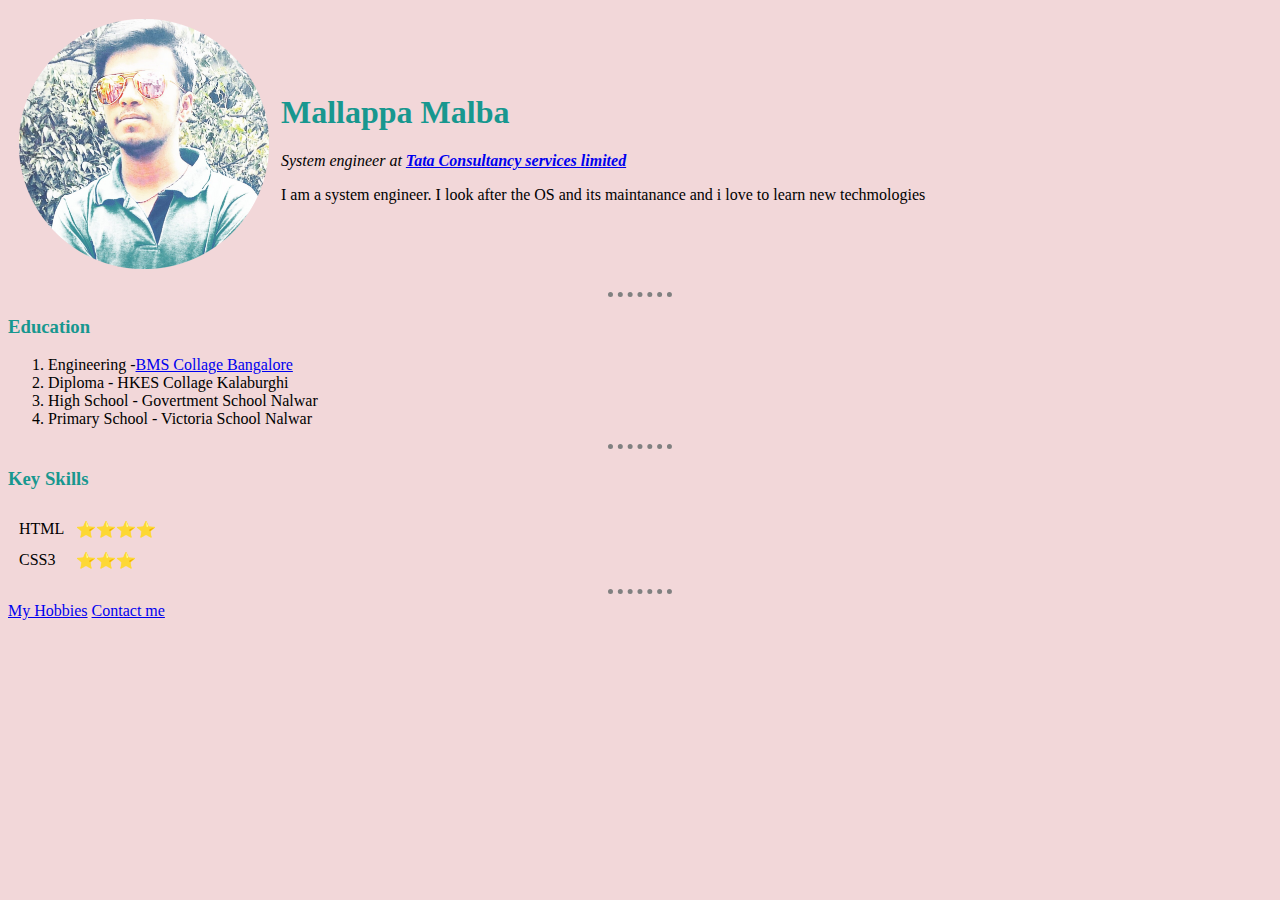
<file: index.html>
<!DOCTYPE html>
<html lang="en" dir="ltr">

<head>
  <meta charset="utf-8">
  <title>My Personal Site</title>
  <link rel="stylesheet" href="styles.css"> 
</head>

<body>
  <table cellspacing ="10">
    <tr>
      <td><img src="Malba.jpg" alt="Mallappa Profile Pic" height="250" width="250"></td>
      <td>  <h1>Mallappa Malba</h1>
        <p><em>System engineer at <strong> <a href="https://www.tcs.com/">Tata Consultancy services limited</a></strong></em></p>
        <p>I am a system engineer. I look after the OS and its maintanance and i love to learn new techmologies</p></td>
    </tr>
  </table>
  <hr>
  <h3>Education</h3>
  <ol>
    <li>Engineering -<a href="https://www.bmsce.ac.in/">BMS Collage Bangalore</a></li>
    <li>Diploma - HKES Collage Kalaburghi</li>
    <li>High School - Govertment School Nalwar</li>
    <li>Primary School - Victoria School Nalwar </li>
  </ol>
  <hr>
  <h3>Key Skills</h3>
<table cellspacing ="10">
        <tr>
          <td>HTML</td>
          <td>⭐⭐⭐⭐</td>
        </tr>
        <tr>
          <td>CSS3</td>
          <td>⭐⭐⭐</td>
        </tr>
</table>
  <hr>
  <a href="hobbies.html" target=_blank>My Hobbies</a>
  <a href="contact.html" target="_blank">Contact me</a>
</body>

</html>
</file>
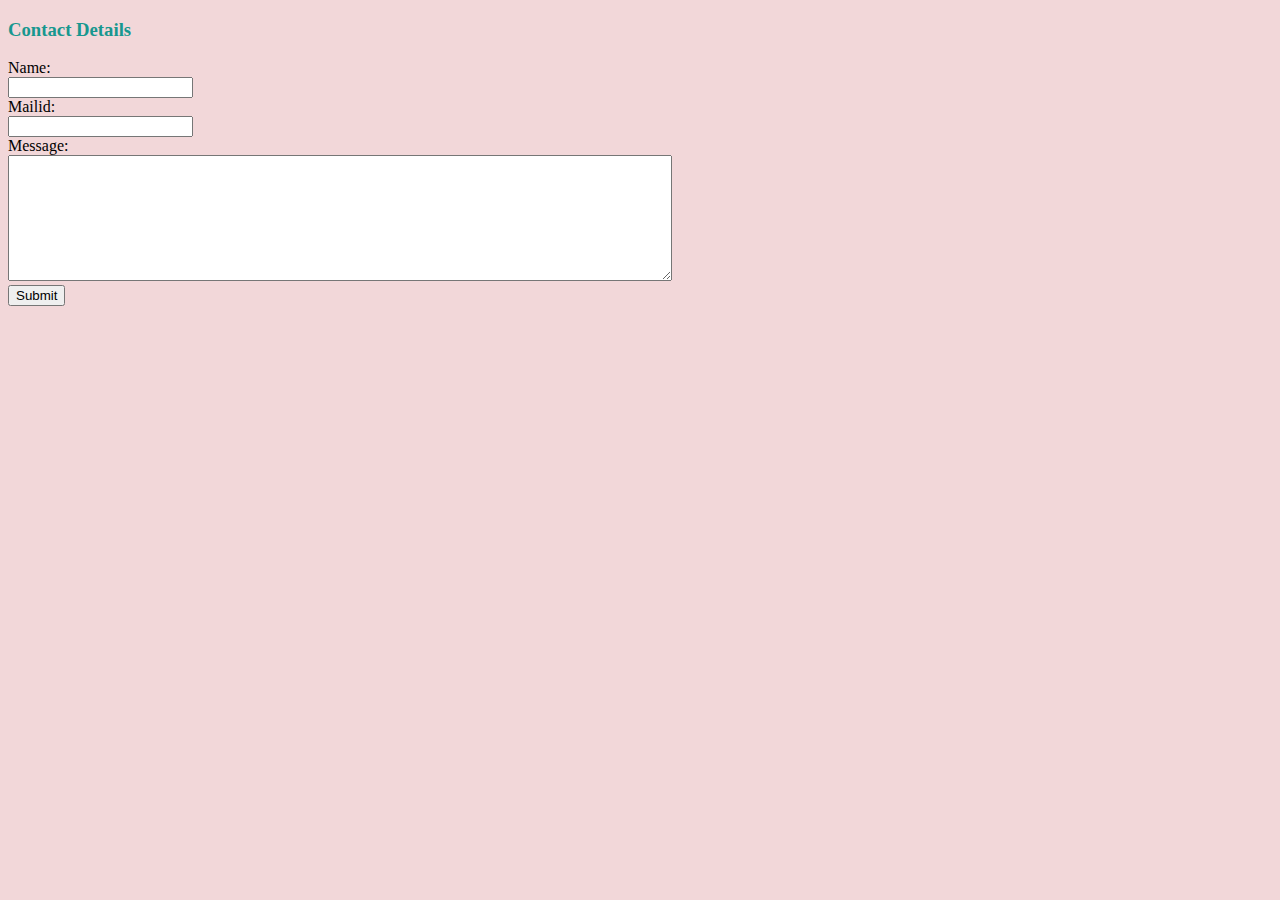
<file: contact.html>
<!DOCTYPE html>
<html lang="en" dir="ltr">
  <head>
    <meta charset="utf-8">
    <title>Contact Me </title>
    <link rel="stylesheet" href="styles.css"> 
  </head>
  <body>
    <h3>Contact Details</h3>
    <form  action="mailto:mmmalba18@gmail.com" method="post" target="_blank">
      <label> Name:</label><br>
      <input type="text" name="name" value=""><br>
      <label>Mailid:</label><br>
      <input type="text" name="" value=""><br>
      <label>Message:</label><br>
      <textarea name="Message" rows="8" cols="80"></textarea><br>
      <input type="submit" name="" id="">
    </form>
  </body>
</html>
</file>
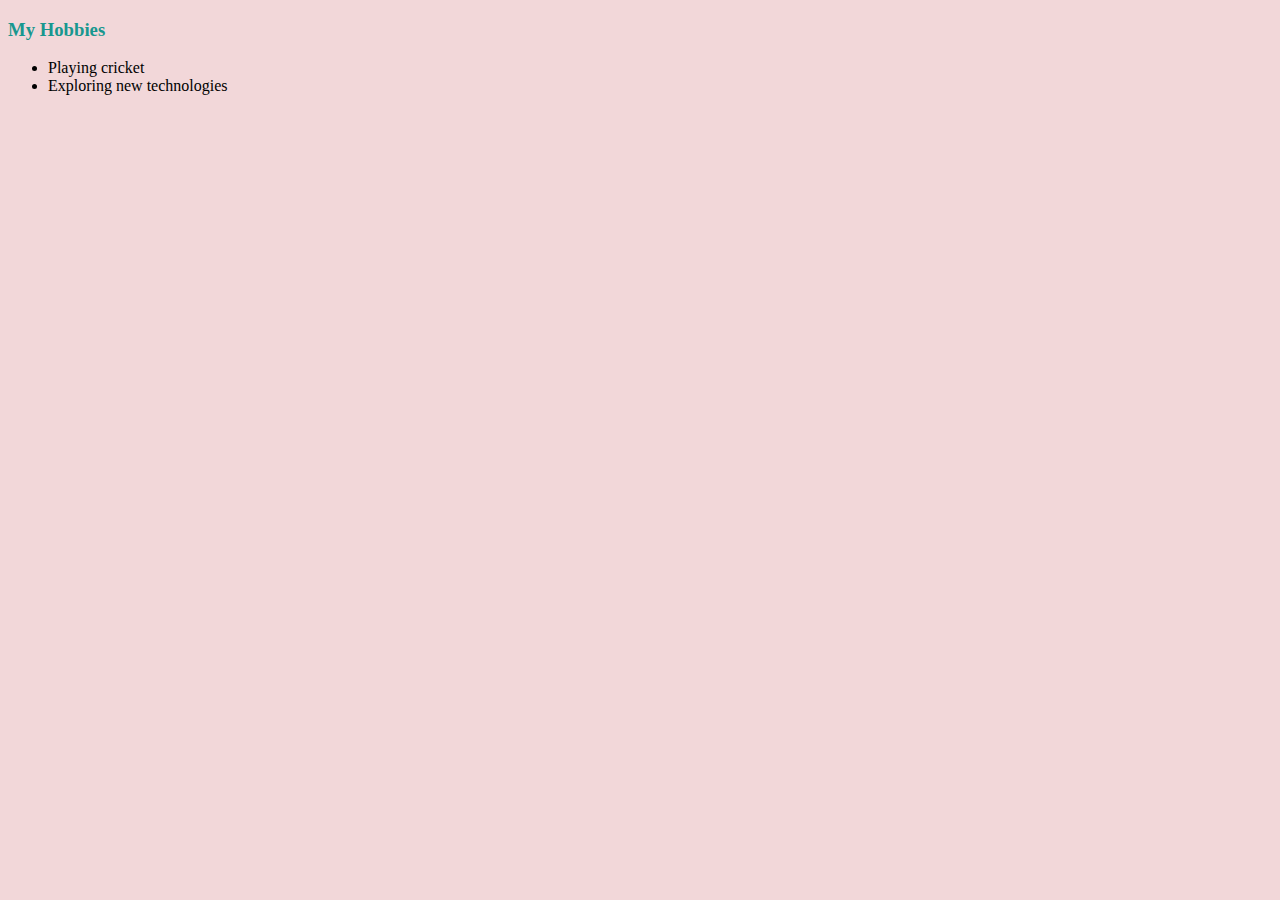
<file: hobbies.html>
<!DOCTYPE html>
<html lang="en" dir="ltr">
  <head>
    <meta charset="utf-8">
    <title>Hobbies</title>
    <link rel="stylesheet" href="styles.css"> 
  </head>
  <body>
    <h3>My Hobbies </h3>
    <ul>
      <li>Playing cricket</li>
      <li>Exploring new technologies</li>
    </ul>
  </body>
</html>
</file>
<file: styles.css>
body {
  background-color:#F2D7D9;
}
hr {
  border-style: dotted none none;
  width:5%;
  border-color: grey;
  border-width:5px;
}

h1,h3 {
  color:#18978F;
}
</file>
